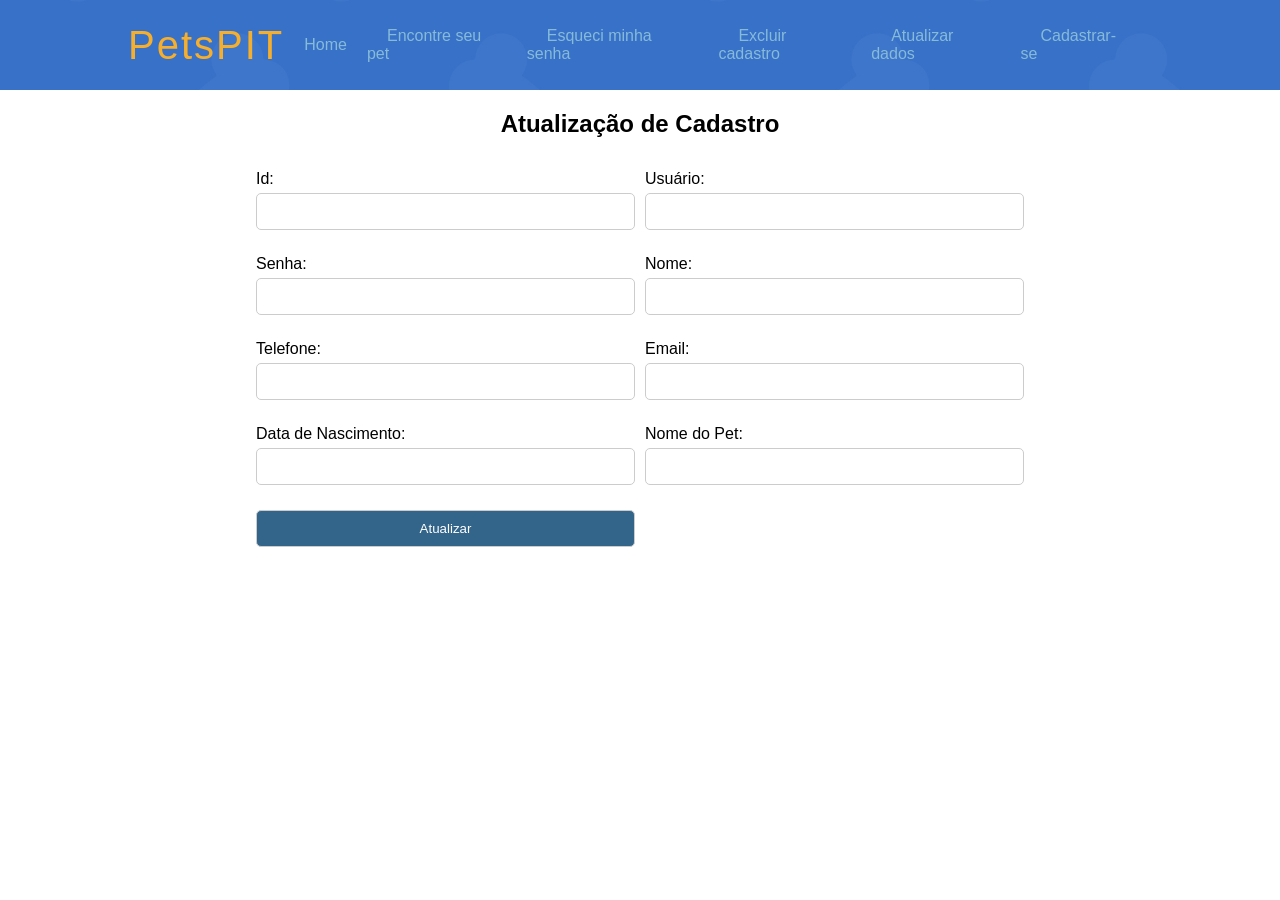
<file: atualizacao.html>
<!DOCTYPE html>
<html>
<head>
  <title>Atualização de Cadastro</title>
  <link rel="stylesheet" type="text/css" href="atualizacao.css">
  <meta charset="UTF-8">
  <meta name="viewport" content="width=device-width, initial-scale=1.0">
  <title>Document</title>
</head>
<body>
  <body>
    <header>
      <section id="landing__area" class="container__center">
        <nav class="center__row">
          <h1 class="logo">PetsPIT</h1>
          <ul class="center__row">
            <li><a href="index.html">Home</a></li>
            <li><a href="Dogsperdidos.php">Encontre seu pet</a></li>
            <li><a href="esqueci.html">Esqueci minha senha</a></li>
            <li><a href="exclusao.html">Excluir cadastro</a></li>
            <li><a href="atualizacao.html">Atualizar dados</a></li>
            <li><a href="cadastro.php">Cadastrar-se</a></li>
          </ul>
        </nav>
      </section>
    </header>
    <div class="container">
      <h2>Atualização de Cadastro</h2>
      <form method="post" action="atualizar_cadastro.php">
        <div class="form-group">
          <label for="id">Id:</label>
          <input type="text" id="id" name="id" required>
        </div>
        <div class="form-group">
          <label for="usuario">Usuário:</label>
          <input type="text" id="usuario" name="usuario" required>
        </div>
        <div class="form-group">
          <label for="senha">Senha:</label>
          <input type="password" id="senha" name="senha" required>
        </div>
        <div class="form-group">
          <label for="nome">Nome:</label>
          <input type="text" id="nome" name="nome" required>
        </div>
        <div class="form-group">
          <label for="telefone">Telefone:</label>
          <input type="text" id="telefone" name="telefone" required>
        </div>
        <div class="form-group">
          <label for="email">Email:</label>
          <input type="email" id="email" name="email" required>
        </div>
        <div class="form-group">
          <label for="datanascimento">Data de Nascimento:</label>
          <input type="text" id="datanascimento" name="datanascimento" required>
        </div>
        <div class="form-group">
          <label for="nomePet">Nome do Pet:</label>
          <input type="text" id="nomePet" name="nomePet" required>
        </div>
        <div class="form-group">
          <input type="submit" value="Atualizar">
        </div>
      </form>
    </div>
  </body>
  </html>
</file>
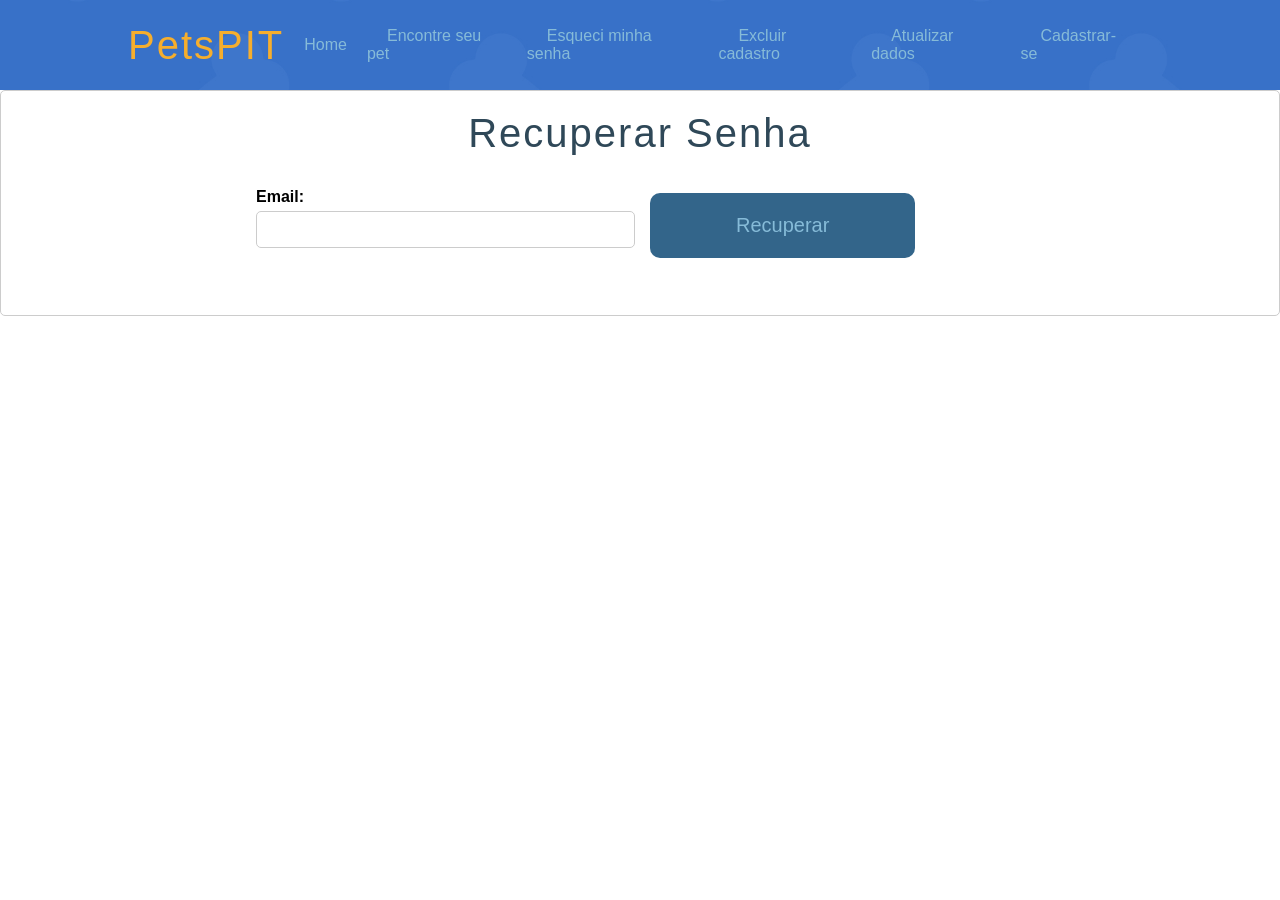
<file: esqueci.html>
<!DOCTYPE html>
<html>
<head>
    <meta charset="UTF-8">
    <title>Recuperar Senha</title>
    <link rel="stylesheet" href="esqueci.css">
</head>
<header>
    <section id="landing__area" class="container__center">
      <nav class="center__row">
        <h1 class="logo">PetsPIT</h1>
        <ul class="center__row">
          <li><a href="index.html">Home</a></li>
          <li><a href="Dogsperdidos.php">Encontre seu pet</a></li>
          <li><a href="esqueci.html">Esqueci minha senha</a></li>
          <li><a href="exclusao.html">Excluir cadastro</a></li>
          <li><a href="atualizacao.html">Atualizar dados</a></li>
          <li><a href="cadastro.php">Cadastrar-se</a></li>
        </ul>
      </nav>
    </section>
  </header>
<body>
    <div class="container">
        <h1>Recuperar Senha</h1>
        <form action="recuperar_senha.php" method="POST">
            <div class="form-group">
                <label for="email">Email:</label>
                <input type="email" id="email" name="email" required>
            </div>
            <button type="submit">Recuperar</button>
        </form>
    </div>
</body>
</html>
</file>
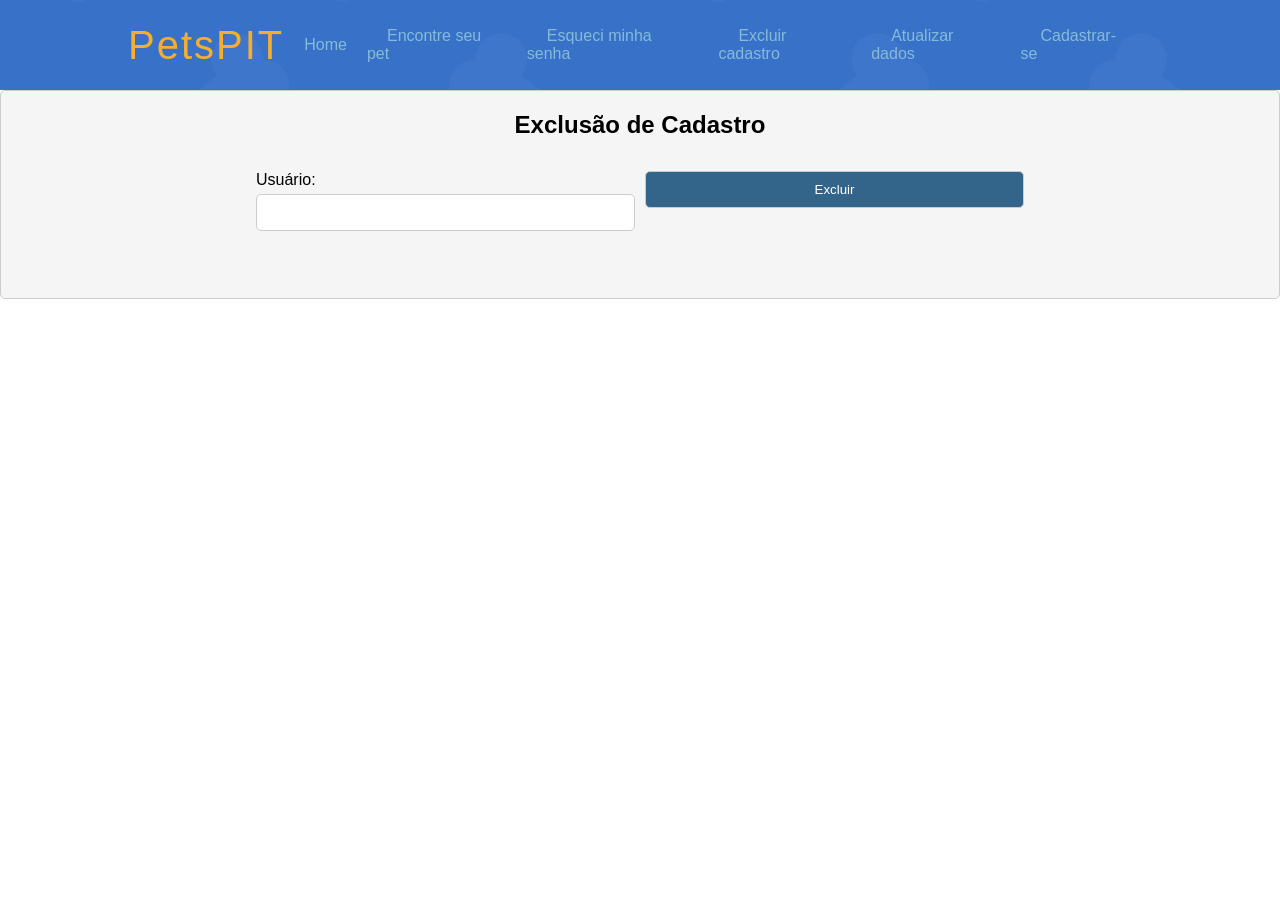
<file: exclusao.html>
<!DOCTYPE html>
<html>
<head>
  <title>Exclusão de Cadastro</title>
  <link rel="stylesheet" type="text/css" href="exclusao.css">
  <meta charset="UTF-8">
  <meta name="viewport" content="width=device-width, initial-scale=1.0">
  <title>Document</title>
</head>
<header>
  <section id="landing__area" class="container__center">
    <nav class="center__row">
      <h1 class="logo">PetsPIT</h1>
      <ul class="center__row">
        <li><a href="index.html">Home</a></li>
        <li><a href="Dogsperdidos.php">Encontre seu pet</a></li>
        <li><a href="esqueci.html">Esqueci minha senha</a></li>
        <li><a href="exclusao.html">Excluir cadastro</a></li>
        <li><a href="atualizacao.html">Atualizar dados</a></li>
        <li><a href="cadastro.php">Cadastrar-se</a></li>
      </ul>
    </nav>
  </section>
</header>
<body>
  <div class="container">
    <h2>Exclusão de Cadastro</h2>
    <form method="post" action="excluir_cadastro.php">
      <div class="form-group">
        <label for="usuario">Usuário:</label>
        <input type="text" id="usuario" name="usuario" required>
      </div>
      <div class="form-group">
        <input type="submit" value="Excluir">
      </div>
    </form>
  </div>
</body>
</html>
</file>
<file: atualizacao.css>
* {
  box-sizing: border-box;
}

body {
  font-family: 'Segoe UI', Tahoma, Geneva, Verdana, sans-serif;
  margin: 0;
  padding: 0;
}

.container {
  max-width: 4000px;
  margin: 0 auto;
  padding: 20px;
  border-radius: 5px;
  justify-content: center;
}

h2 {
  text-align: center;
  margin-bottom: 20px;
}

.form-group {
  margin-bottom: 15px;
}

label {
  display: block;
  margin-bottom: 5px;
}

input[type="text"],
input[type="submit"],
input[type="password"],
input[type="email"] {
  width: 100%;
  padding: 10px;
  border-radius: 5px;
  border: 1px solid #ccc;
}

input[type="submit"] {
  background-color: #33658A;
  color: white;
  cursor: pointer;
}

.input-error {
  border-color: red;
}
  header{
    background-color: #33658A;
  }

  *{
    margin: 0;
    padding: 0;
    box-sizing: border-box;
}

:root{
    --red: #F26419;
    --orange: #F6AE2D;
    --dark-blue: #33658A;
    --light-blue: #86BBD8;
    --dark: #2F4858;
}

body{
    font-family: 'Segoe UI', Tahoma, Geneva, Verdana, sans-serif;
}

.container__center{
    display: flex;
    flex-direction: column;
    justify-content: center;
    align-items: center;
}

.center__row{
    display: flex;
    justify-content: space-between;
    align-items: center;
}

.align__left{
    display: flex;
    flex-direction: column;
    justify-content: center;
    align-items: flex-start;
}

h1{
    font-weight: 300;
    font-size: 40px;
    letter-spacing: 2px;
    color: var(--dark);
}

p{
    font-size: 18px;
    letter-spacing: 2px;
    line-height: 22px;
    margin: 2rem 0;
    color: var(--dark);
}

a{text-decoration: none;}

ul li{list-style: none;}

#landing__area{
    width: 100%;
    height: 10vh;
    background: url(imgs/bg.jpg);
    background-position: center;
    background-size: cover;
}

#landing__area nav{
    height: 10%;
    width: 80%;
}

nav .logo{
    color: var(--orange);
}

nav a{
    color: var(--light-blue);
    margin: 0 20px;
}
nav a:hover{color: var(--orange);}

.landing__content {
    height: 90%;
    width: 80%;
}

.landing__content .landing__info{
    width: 60%;
    height: 100%;
}

.landing__info h1{color: var(--light-blue);}
.landing__info p{
    color: var(--light-blue);
    width: 60%;
}

.landing__info button{
    border: none;
    background: transparent;
    outline: none;
}

.landing__info button:active{
    transform: translateY(2px);
} 

.landing__info a{
    color: var(--dark-blue);
    background-color: var(--orange);
    padding: 10px 20px;
    border-radius: 20px;
    text-transform: uppercase;
}

.image__pet{
    width: 40%;
    height: 100%;
    background: url(imgs/pet_img.png);
    background-position: center;
    background-size: contain;
    background-repeat: no-repeat;
}

#help{
    width: 80vw;
    max-width: 1200px;
    margin: 3rem auto;
}

.help__cards--container{
    padding: 2rem;
}

#help .help__card{
    position: relative;
    margin: 0 5%;
    text-align: center;
    padding: 1rem;
    border-radius: 10px;
    padding: 60px 10px;
}

.help__card:first-of-type{background-color: var(--red);}
.help__card:nth-of-type(2){background-color: var(--orange);}
.help__card:nth-of-type(3){background-color: var(--light-blue);}

.help__card h3,
.help__card p{ color: white;}

.help__card span{
    position: absolute;
    top: 5%;
    left: 0;
    background: white;
    padding: 5px;
    color: var(--red);
}

.help__card:first-of-type span{color: var(--red);}
.help__card:nth-of-type(2) span {color: var(--orange);}
.help__card:nth-of-type(3) span {color: var(--light-blue);}

.help__card .card__link{
    position: absolute;
    bottom: 0;
    left: 0;
    width: 100%;
    height: 0;
    border-radius: 10px;
    background-color: rgba(255, 255, 255, 0.5);
    z-index: 99;
    opacity: 0;
}

.help__card:hover .card__link{
    animation: showLink;
    animation-duration: 0.5s;
    animation-fill-mode: forwards;
}
@keyframes showLink{
    0%{
        opacity: 0;
        height: 0;
    }
    100%{
        opacity: 1;
        height: 100%;
    }
}

.card__link a{
    background-color: var(--dark-blue);
    color: var(--orange);
    padding: 10px 20px;
    border-radius: 20px;
}

#gallery{
    width: 100%;
    height: 70vh;
    display: grid;
    grid-template-columns: repeat(5, 1fr);
    grid-template-rows: repeat(3, 33%);
    margin: 2rem 0;
}

.img__gallery{
    height: 100%;
    width: 100%;
    object-fit: cover;
    cursor: pointer;
}


#img-1{grid-column: 1/3; grid-row:1/3;}
#img-2{grid-column: 1/2; grid-row:3/4;}
#img-3{grid-column: 2/3; grid-row:3/4;}
#img-4{grid-column: 3/4; grid-row:1/2;}
#img-5{grid-column: 3/4; grid-row:2/4;}
#img-6{grid-column: 4/6; grid-row:3/4;}
#img-7{grid-column: 4/5; grid-row:2/3;}
#img-8{grid-column: 4/6; grid-row:1/2;}
#img-9{grid-column: 5/6; grid-row:2/3;}

form{
    width: 60vw;
    max-width: 800px;
    margin: 2rem auto;
    display: grid;
    grid-template-columns: repeat(2, 1fr);
    grid-gap: 10px;
}

form .form__row{
    width: 100%;
    position: relative;
}

.form__row input{
    width: 100%;
    height: 40px;
    border: none;
    border-bottom: solid 1px var(--light-blue);
    outline: none;
}
/* hide arrows form input number */
input::-webkit-outer-spin-button,
input::-webkit-inner-spin-button{
    -webkit-appearance: none;
}


.form__row label{
    position: absolute;
    bottom: 2px;
    left: 2px;
    color: var(--red);
    font-size: 14px;
    transition: 0.5s;
}

input:focus ~ label{
    top: -5px;
    font-size: 10px;
    color: var(--dark-blue);
}

textarea{
    width: 100%;
    height: 30px;
    margin-top: 1rem;
    border: none;
    border-bottom: 1px solid var(--light-blue);
    outline: none;
    appearance: none;
    resize: none;
}


form button{
    background-color: var(--dark-blue);
    font-size: 20px;
    border-radius: 10px;
    border: none;
    outline: none;
    color: var(--light-blue);
    cursor: pointer;
    width: 70%;
    margin: 5px;
}

form button:active{
    transform: scale(0.99);
}
</file>
<file: esqueci.css>
.container {
    max-width: 400px;
    margin: 0 auto;
    padding: 20px;
    border: 1px solid #ccc;
    border-radius: 5px;
}

h1 {
    text-align: center;
}

.form-group {
    margin-bottom: 20px;
}

label {
    display: block;
    font-weight: bold;
}

input[type="email"] {
    width: 95%;
    padding: 10px;
    border-radius: 5px;
    border: 1px solid #ccc;
}

button {
    display: block;
    width: 100%;
    padding: 10px;
    background-color: #3871C8;
    color: white;
    border: none;
    border-radius: 5px;
    cursor: pointer;
}

button:hover {
    background-color: #3871C8;
}
* {
    box-sizing: border-box;
  }
  
  body {
    font-family: 'Segoe UI', Tahoma, Geneva, Verdana, sans-serif;
    margin: 0;
    padding: 0;
  }
  
  .container {
    max-width: 4000px;
    margin: 0 auto;
    padding: 20px;
    border-radius: 5px;
    justify-content: center;
  }
  
  h2 {
    text-align: center;
    margin-bottom: 20px;
  }
  
  .form-group {
    margin-bottom: 15px;
  }
  
  label {
    display: block;
    margin-bottom: 5px;
  }
  
  input[type="text"],
  input[type="submit"],
  input[type="password"],
  input[type="email"] {
    width: 100%;
    padding: 10px;
    border-radius: 5px;
    border: 1px solid #ccc;
  }
  
  input[type="submit"] {
    background-color: #33658A;
    color: white;
    cursor: pointer;
  }
  
  .input-error {
    border-color: red;
  }
    header{
      background-color: #33658A;
    }
  
    *{
      margin: 0;
      padding: 0;
      box-sizing: border-box;
  }
  
  :root{
      --red: #F26419;
      --orange: #F6AE2D;
      --dark-blue: #33658A;
      --light-blue: #86BBD8;
      --dark: #2F4858;
  }
  
  body{
      font-family: 'Segoe UI', Tahoma, Geneva, Verdana, sans-serif;
  }
  
  .container__center{
      display: flex;
      flex-direction: column;
      justify-content: center;
      align-items: center;
  }
  
  .center__row{
      display: flex;
      justify-content: space-between;
      align-items: center;
  }
  
  .align__left{
      display: flex;
      flex-direction: column;
      justify-content: center;
      align-items: flex-start;
  }
  
  h1{
      font-weight: 300;
      font-size: 40px;
      letter-spacing: 2px;
      color: var(--dark);
  }
  
  p{
      font-size: 18px;
      letter-spacing: 2px;
      line-height: 22px;
      margin: 2rem 0;
      color: var(--dark);
  }
  
  a{text-decoration: none;}
  
  ul li{list-style: none;}
  
  #landing__area{
      width: 100%;
      height: 10vh;
      background: url(imgs/bg.jpg);
      background-position: center;
      background-size: cover;
  }
  
  #landing__area nav{
      height: 10%;
      width: 80%;
  }
  
  nav .logo{
      color: var(--orange);
  }
  
  nav a{
      color: var(--light-blue);
      margin: 0 20px;
  }
  nav a:hover{color: var(--orange);}
  
  .landing__content {
      height: 90%;
      width: 80%;
  }
  
  .landing__content .landing__info{
      width: 60%;
      height: 100%;
  }
  
  .landing__info h1{color: var(--light-blue);}
  .landing__info p{
      color: var(--light-blue);
      width: 60%;
  }
  
  .landing__info button{
      border: none;
      background: transparent;
      outline: none;
  }
  
  .landing__info button:active{
      transform: translateY(2px);
  } 
  
  .landing__info a{
      color: var(--dark-blue);
      background-color: var(--orange);
      padding: 10px 20px;
      border-radius: 20px;
      text-transform: uppercase;
  }
  
  .image__pet{
      width: 40%;
      height: 100%;
      background: url(imgs/pet_img.png);
      background-position: center;
      background-size: contain;
      background-repeat: no-repeat;
  }
  
  #help{
      width: 80vw;
      max-width: 1200px;
      margin: 3rem auto;
  }
  
  .help__cards--container{
      padding: 2rem;
  }
  
  #help .help__card{
      position: relative;
      margin: 0 5%;
      text-align: center;
      padding: 1rem;
      border-radius: 10px;
      padding: 60px 10px;
  }
  
  .help__card:first-of-type{background-color: var(--red);}
  .help__card:nth-of-type(2){background-color: var(--orange);}
  .help__card:nth-of-type(3){background-color: var(--light-blue);}
  
  .help__card h3,
  .help__card p{ color: white;}
  
  .help__card span{
      position: absolute;
      top: 5%;
      left: 0;
      background: white;
      padding: 5px;
      color: var(--red);
  }
  
  .help__card:first-of-type span{color: var(--red);}
  .help__card:nth-of-type(2) span {color: var(--orange);}
  .help__card:nth-of-type(3) span {color: var(--light-blue);}
  
  .help__card .card__link{
      position: absolute;
      bottom: 0;
      left: 0;
      width: 100%;
      height: 0;
      border-radius: 10px;
      background-color: rgba(255, 255, 255, 0.5);
      z-index: 99;
      opacity: 0;
  }
  
  .help__card:hover .card__link{
      animation: showLink;
      animation-duration: 0.5s;
      animation-fill-mode: forwards;
  }
  @keyframes showLink{
      0%{
          opacity: 0;
          height: 0;
      }
      100%{
          opacity: 1;
          height: 100%;
      }
  }
  
  .card__link a{
      background-color: var(--dark-blue);
      color: var(--orange);
      padding: 10px 20px;
      border-radius: 20px;
  }
  
  #gallery{
      width: 100%;
      height: 70vh;
      display: grid;
      grid-template-columns: repeat(5, 1fr);
      grid-template-rows: repeat(3, 33%);
      margin: 2rem 0;
  }
  
  .img__gallery{
      height: 100%;
      width: 100%;
      object-fit: cover;
      cursor: pointer;
  }
  
  
  #img-1{grid-column: 1/3; grid-row:1/3;}
  #img-2{grid-column: 1/2; grid-row:3/4;}
  #img-3{grid-column: 2/3; grid-row:3/4;}
  #img-4{grid-column: 3/4; grid-row:1/2;}
  #img-5{grid-column: 3/4; grid-row:2/4;}
  #img-6{grid-column: 4/6; grid-row:3/4;}
  #img-7{grid-column: 4/5; grid-row:2/3;}
  #img-8{grid-column: 4/6; grid-row:1/2;}
  #img-9{grid-column: 5/6; grid-row:2/3;}
  
  form{
      width: 60vw;
      max-width: 800px;
      margin: 2rem auto;
      display: grid;
      grid-template-columns: repeat(2, 1fr);
      grid-gap: 10px;
  }
  
  form .form__row{
      width: 100%;
      position: relative;
  }
  
  .form__row input{
      width: 100%;
      height: 40px;
      border: none;
      border-bottom: solid 1px var(--light-blue);
      outline: none;
  }
  /* hide arrows form input number */
  input::-webkit-outer-spin-button,
  input::-webkit-inner-spin-button{
      -webkit-appearance: none;
  }
  
  
  .form__row label{
      position: absolute;
      bottom: 2px;
      left: 2px;
      color: var(--red);
      font-size: 14px;
      transition: 0.5s;
  }
  
  input:focus ~ label{
      top: -5px;
      font-size: 10px;
      color: var(--dark-blue);
  }
  
  textarea{
      width: 100%;
      height: 30px;
      margin-top: 1rem;
      border: none;
      border-bottom: 1px solid var(--light-blue);
      outline: none;
      appearance: none;
      resize: none;
  }
  
  
  form button{
      background-color: var(--dark-blue);
      font-size: 20px;
      border-radius: 10px;
      border: none;
      outline: none;
      color: var(--light-blue);
      cursor: pointer;
      width: 70%;
      margin: 5px;
  }
  
  form button:active{
      transform: scale(0.99);
  }
</file>
<file: exclusao.css>
.container {
    max-width: 400px;
    margin: 0 auto;
    padding: 20px;
    background-color: #f5f5f5;
    border: 1px solid #ccc;
    border-radius: 5px;
  }
  
  h2 {
    text-align: center;
    margin-bottom: 20px;
  }
  
  .form-group {
    margin-bottom: 15px;
  }
  
  label {
    display: block;
    margin-bottom: 5px;
  }
  
  input[type="text"],
  input[type="submit"] {
    width: 100%;
    padding: 50px;
    border-radius: 5px;
    border: 1px solid #ccc;
  }
  
  input[type="submit"] {
    background-color: #3871C8;
    color: white;
    cursor: pointer;
    
  }
  body {
    font-family: 'Segoe UI', Tahoma, Geneva, Verdana, sans-serif;
    margin: 0;
    padding: 0;
  }
  
  .container {
    max-width: 4000px;
    margin: 0 auto;
    padding: 20px;
    border-radius: 5px;
    justify-content: center;
  }
  
  h2 {
    text-align: center;
    margin-bottom: 20px;
  }
  
  .form-group {
    margin-bottom: 15px;
  }
  
  label {
    display: block;
    margin-bottom: 5px;
  }
  
  input[type="text"],
  input[type="submit"],
  input[type="password"],
  input[type="email"] {
    width: 100%;
    padding: 10px;
    border-radius: 5px;
    border: 1px solid #ccc;
  }
  
  input[type="submit"] {
    background-color: #33658A;
    color: white;
    cursor: pointer;
  }
  
  .input-error {
    border-color: red;
  }
    header{
      background-color: #33658A;
    }
  
    *{
      margin: 0;
      padding: 0;
      box-sizing: border-box;
  }
  
  :root{
      --red: #F26419;
      --orange: #F6AE2D;
      --dark-blue: #33658A;
      --light-blue: #86BBD8;
      --dark: #2F4858;
  }
  
  body{
      font-family: 'Segoe UI', Tahoma, Geneva, Verdana, sans-serif;
  }
  
  .container__center{
      display: flex;
      flex-direction: column;
      justify-content: center;
      align-items: center;
  }
  
  .center__row{
      display: flex;
      justify-content: space-between;
      align-items: center;
  }
  
  .align__left{
      display: flex;
      flex-direction: column;
      justify-content: center;
      align-items: flex-start;
  }
  
  h1{
      font-weight: 300;
      font-size: 40px;
      letter-spacing: 2px;
      color: var(--dark);
  }
  
  p{
      font-size: 18px;
      letter-spacing: 2px;
      line-height: 22px;
      margin: 2rem 0;
      color: var(--dark);
  }
  
  a{text-decoration: none;}
  
  ul li{list-style: none;}
  
  #landing__area{
      width: 100%;
      height: 10vh;
      background: url(imgs/bg.jpg);
      background-position: center;
      background-size: cover;
  }
  
  #landing__area nav{
      height: 10%;
      width: 80%;
  }
  
  nav .logo{
      color: var(--orange);
  }
  
  nav a{
      color: var(--light-blue);
      margin: 0 20px;
  }
  nav a:hover{color: var(--orange);}
  
  .landing__content {
      height: 90%;
      width: 80%;
  }
  
  .landing__content .landing__info{
      width: 60%;
      height: 100%;
  }
  
  .landing__info h1{color: var(--light-blue);}
  .landing__info p{
      color: var(--light-blue);
      width: 60%;
  }
  
  .landing__info button{
      border: none;
      background: transparent;
      outline: none;
  }
  
  .landing__info button:active{
      transform: translateY(2px);
  } 
  
  .landing__info a{
      color: var(--dark-blue);
      background-color: var(--orange);
      padding: 10px 20px;
      border-radius: 20px;
      text-transform: uppercase;
  }
  
  .image__pet{
      width: 40%;
      height: 100%;
      background: url(imgs/pet_img.png);
      background-position: center;
      background-size: contain;
      background-repeat: no-repeat;
  }
  
  #help{
      width: 80vw;
      max-width: 1200px;
      margin: 3rem auto;
  }
  
  .help__cards--container{
      padding: 2rem;
  }
  
  #help .help__card{
      position: relative;
      margin: 0 5%;
      text-align: center;
      padding: 1rem;
      border-radius: 10px;
      padding: 60px 10px;
  }
  
  .help__card:first-of-type{background-color: var(--red);}
  .help__card:nth-of-type(2){background-color: var(--orange);}
  .help__card:nth-of-type(3){background-color: var(--light-blue);}
  
  .help__card h3,
  .help__card p{ color: white;}
  
  .help__card span{
      position: absolute;
      top: 5%;
      left: 0;
      background: white;
      padding: 5px;
      color: var(--red);
  }
  
  .help__card:first-of-type span{color: var(--red);}
  .help__card:nth-of-type(2) span {color: var(--orange);}
  .help__card:nth-of-type(3) span {color: var(--light-blue);}
  
  .help__card .card__link{
      position: absolute;
      bottom: 0;
      left: 0;
      width: 100%;
      height: 0;
      border-radius: 10px;
      background-color: rgba(255, 255, 255, 0.5);
      z-index: 99;
      opacity: 0;
  }
  
  .help__card:hover .card__link{
      animation: showLink;
      animation-duration: 0.5s;
      animation-fill-mode: forwards;
  }
  @keyframes showLink{
      0%{
          opacity: 0;
          height: 0;
      }
      100%{
          opacity: 1;
          height: 100%;
      }
  }
  
  .card__link a{
      background-color: var(--dark-blue);
      color: var(--orange);
      padding: 10px 20px;
      border-radius: 20px;
  }
  
  #gallery{
      width: 100%;
      height: 70vh;
      display: grid;
      grid-template-columns: repeat(5, 1fr);
      grid-template-rows: repeat(3, 33%);
      margin: 2rem 0;
  }
  
  .img__gallery{
      height: 100%;
      width: 100%;
      object-fit: cover;
      cursor: pointer;
  }
  
  
  #img-1{grid-column: 1/3; grid-row:1/3;}
  #img-2{grid-column: 1/2; grid-row:3/4;}
  #img-3{grid-column: 2/3; grid-row:3/4;}
  #img-4{grid-column: 3/4; grid-row:1/2;}
  #img-5{grid-column: 3/4; grid-row:2/4;}
  #img-6{grid-column: 4/6; grid-row:3/4;}
  #img-7{grid-column: 4/5; grid-row:2/3;}
  #img-8{grid-column: 4/6; grid-row:1/2;}
  #img-9{grid-column: 5/6; grid-row:2/3;}
  
  form{
      width: 60vw;
      max-width: 800px;
      margin: 2rem auto;
      display: grid;
      grid-template-columns: repeat(2, 1fr);
      grid-gap: 10px;
  }
  
  form .form__row{
      width: 100%;
      position: relative;
  }
  
  .form__row input{
      width: 100%;
      height: 40px;
      border: none;
      border-bottom: solid 1px var(--light-blue);
      outline: none;
  }
  /* hide arrows form input number */
  input::-webkit-outer-spin-button,
  input::-webkit-inner-spin-button{
      -webkit-appearance: none;
  }
  
  
  .form__row label{
      position: absolute;
      bottom: 2px;
      left: 2px;
      color: var(--red);
      font-size: 14px;
      transition: 0.5s;
  }
  
  input:focus ~ label{
      top: -5px;
      font-size: 10px;
      color: var(--dark-blue);
  }
  
  textarea{
      width: 100%;
      height: 30px;
      margin-top: 1rem;
      border: none;
      border-bottom: 1px solid var(--light-blue);
      outline: none;
      appearance: none;
      resize: none;
  }
</file>
